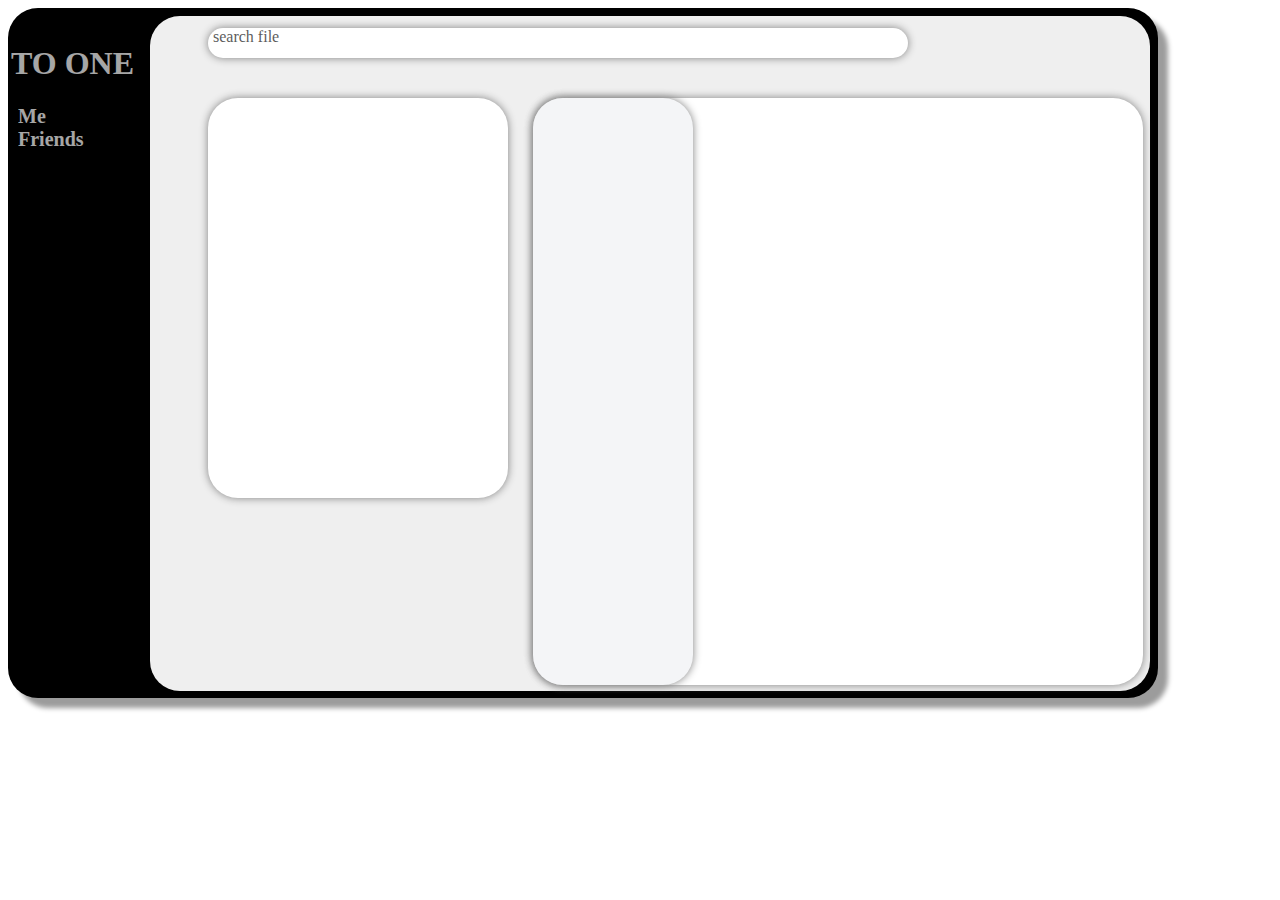
<file: UI/base.html>
<!DOCTYPE html>
<html lang="ja">

<head>
    <meta charset="UTF-8">
    <title>UI</title>
    <link rel="stylesheet" href="base.css">
</head>

<body>
    <div class="based">
        <span style="font-size: 32px; color: #ffffff; font-weight: bold; position: relative; left: 3px;">
            <br>
            TO ONE
        </span>

        <span style="font-size: 20px; color: #ffffff; font-weight: bold;position: relative; left: 10px;">
            <br>
            <br>
            Me <br>
            Friends

        </span>

        <div class="level1"><span></span></div>
        <div class="level2"><span></span></div>
        <div class="level3"><span></span></div>
        <div class="level4"><span style="position: relative; left: 5px;">search file</span></div>

        <div class="level5"><span></span></div>

    </div>




</body>

</html>
</file>
<file: UI/base.css>
div {
    font-size: 16px;
    
    text-align: left;
  }
  span {
    opacity: 0.65;
  }
  .based {
    z-index: 1;
    position: relative;
    width: 1150px;
    height: 690px;
    top: 0;
    left: 0;
    background-color: #000000;
    border-radius: 30px;
    box-shadow: 10px 10px 5px 0 rgb(156, 156, 156);
  }
  .level1 {
    z-index: 2;
    position: absolute; 
    width: 1000px;
    height: 675px;
    top: 8px;
    right: 8px;
    background-color: rgb(239, 239, 239);
    border-radius: 30px;
    text-align: right;
  }
  .level2 {
    z-index: 3;
    position: absolute; 
    width: 300px;
    height: 400px;
    top: 90px;
    left: 200px;
    background-color: #ffffff;
    border-radius: 30px;
    box-shadow: 0 0 8px gray;
  }

  
  .level3 {
    z-index: 3;
    position: absolute; 
    background-color: #ffffff;
    width: 610px;
    height: 587px;
    top: 90px;
    border-radius: 30px;
    right: 15px;
    text-align: right;
    box-shadow: 0 0 8px gray;
  }

  .level4 {
    z-index: 3;
    position: absolute; 
    background-color: #ffffff;
    width: 700px;
    height: 30px;
    top: 20px;
    border-radius: 30px;
    left: 200px;
    box-shadow: 0 0 8px gray;
  }

  .level5{
    z-index: 3;
    position: absolute; 
    background-color: #F4F5F7;
    width: 160px;
    height: 587px;
    top: 90px;
    border-radius: 30px;
    right: 465px;
    box-shadow: 0 0 8px gray;
  }

  .level6{
    z-index: 3;
    position: absolute; 
    width: 160px;
    height: 5px;
    top: 0px;
    border-radius: 30px;
    left: 0px;
  }
</file>
